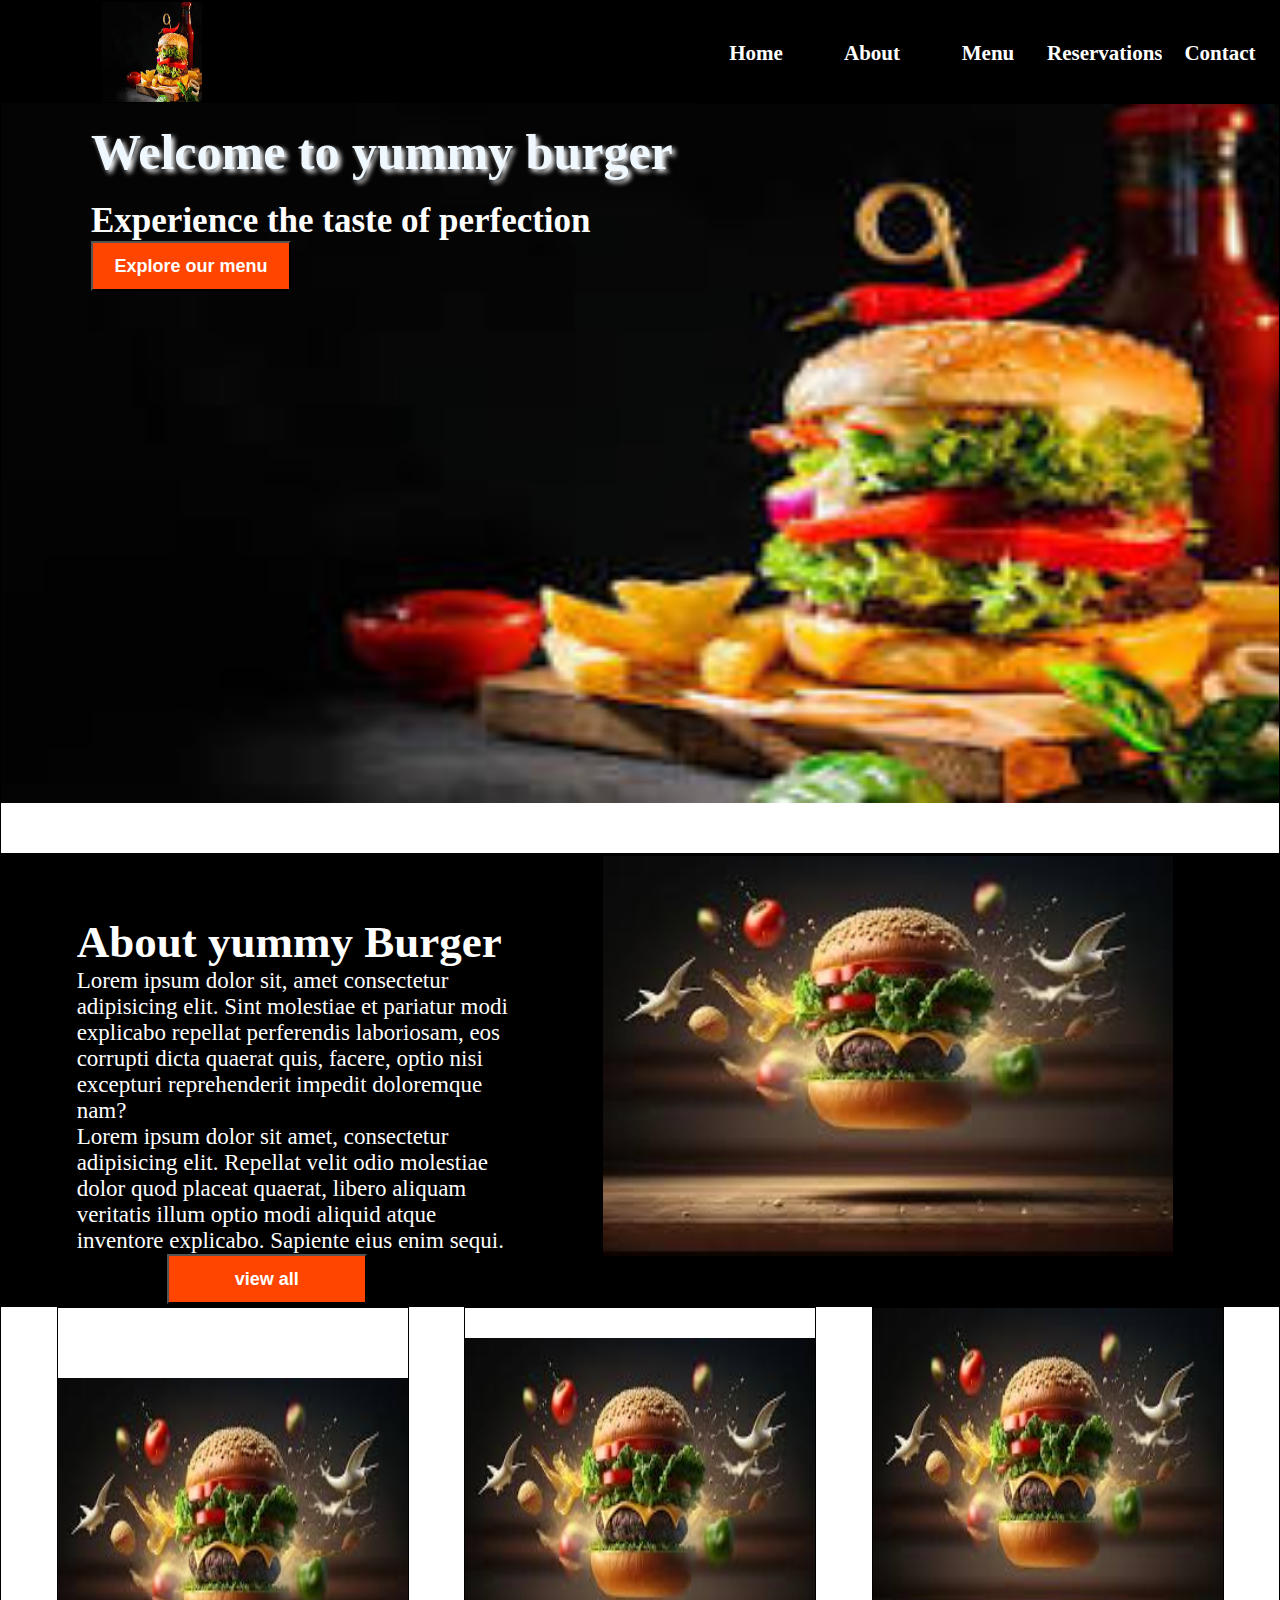
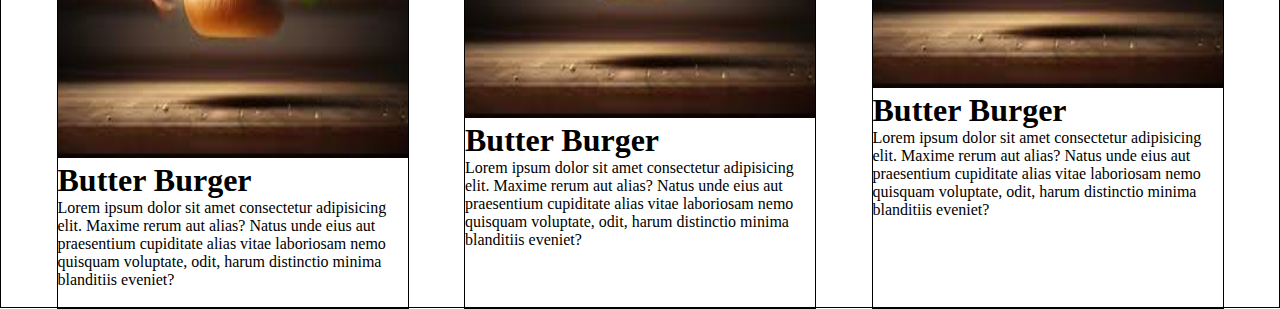
<file: index.html>
<!DOCTYPE html>
<html lang="en">
<head>
    <meta charset="UTF-8">
    <meta name="viewport" content="width=device-width, initial-scale=1.0">
    <title>yummy burger</title>
    <link rel="stylesheet" href="style.css">
</head>
<body>
    <div class="out1">
        <div id="in1">
            <img src="download.jfif" alt="" height="100px" width="100px">
        </div>
        <div id="in2">
            <ul>
                <li><a href="">Home</a></li>
                <li><a href="">About</a></li>
                <li><a href="">Menu</a></li>
                <li><a href="">Reservations</a></li>
                <li><a href="contact.html">Contact</a></li>
            </ul>
    </div>
    </div>
    <div class="out2">
        <h1 id="welcome">Welcome to yummy burger</h1>
        <h2 id="taste">Experience the taste of perfection</h2>
        <button id="menu">Explore our menu</button>
    </div>
    <div class="out3">
        <div id="in3">
            <h1 id="about">About yummy Burger</h1>
            <p id="text1">Lorem ipsum dolor sit, amet consectetur adipisicing elit. Sint molestiae et pariatur modi explicabo repellat perferendis laboriosam, eos corrupti dicta quaerat quis, facere, optio nisi excepturi reprehenderit impedit doloremque nam?</p>
            <p id="text1">Lorem ipsum dolor sit amet, consectetur adipisicing elit. Repellat velit odio molestiae dolor quod placeat quaerat, libero aliquam veritatis illum optio modi aliquid atque inventore explicabo. Sapiente eius enim sequi.</p>
            <button id="menu">view all</button>
        </div>
        <div id="in4">
            <img src="images.jfif" alt="" width="570px" height="400px">
        </div>

    </div>
    <div class="out4">
       
   <div id="in5">
    <img src="images.jfif" alt="" width="350px" height="380" id="img1">
    <h1 id="menu1">Butter Burger</h1>
    <p id="menu2">Lorem ipsum dolor sit amet consectetur adipisicing elit. Maxime rerum aut alias? Natus unde eius aut praesentium cupiditate alias vitae laboriosam nemo quisquam voluptate, odit, harum distinctio minima blanditiis eveniet?</p>
   </div>
        <div id="in6">
        <img src="images.jfif" alt="" width="350px" height="380" id="img2">
        <h1 id="menu1">Butter Burger</h1>
    <p id="menu2">Lorem ipsum dolor sit amet consectetur adipisicing elit. Maxime rerum aut alias? Natus unde eius aut praesentium cupiditate alias vitae laboriosam nemo quisquam voluptate, odit, harum distinctio minima blanditiis eveniet?</p>
        </div>
             <div id="in7">
            <img src="images.jfif" alt="" width="350px" height="380" id="img3">
            <h1 id="menu1">Butter Burger</h1>
            <p id="menu2">Lorem ipsum dolor sit amet consectetur adipisicing elit. Maxime rerum aut alias? Natus unde eius aut praesentium cupiditate alias vitae laboriosam nemo quisquam voluptate, odit, harum distinctio minima blanditiis eveniet?</p>
        </div>
    </div>
    
    
</body>
</html>
</file>
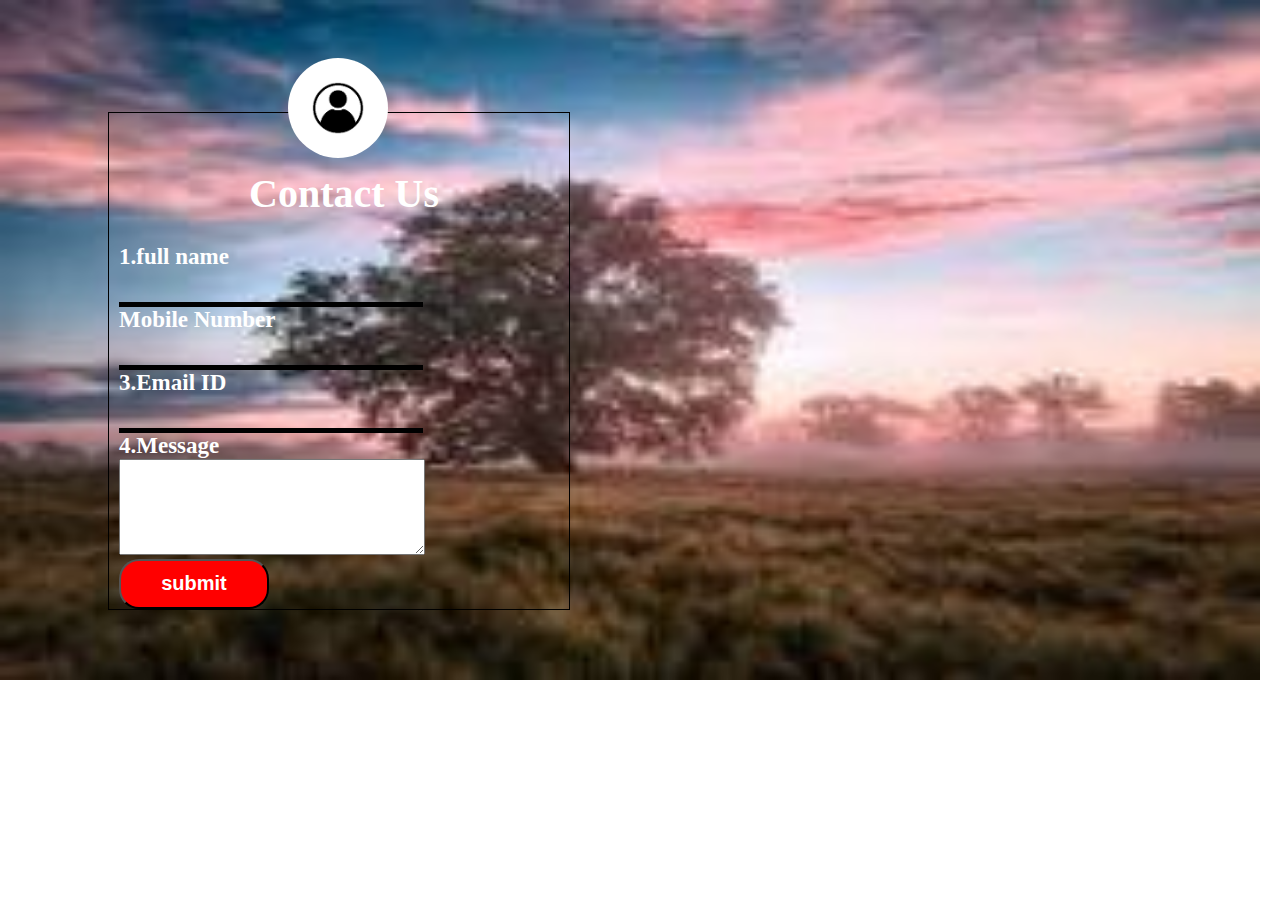
<file: contact.html>
<!DOCTYPE html>
<html lang="en">
<head>
    <meta charset="UTF-8">
    <meta name="viewport" content="width=device-width, initial-scale=1.0">
    <title>Contact Us</title><link rel="stylesheet" href="contact.css">
</head>
<body>
    <img src="download.png" alt="" height="100px" width="100px" id="avtar">
  <form action="">
    <h1>Contact Us</h1>
    <label for="">1.full name</label><br>
    <input type="text"><br>
    <label for="">Mobile Number</label><br>
    <input type="tel"><br>
    <label for="">3.Email ID</label><br>
    <input type="email"><br>
    <label for="">4.Message</label><br>
     <textarea name="" id="" cols="30" rows="10"></textarea><br>
     <button>submit</button>
  </form>  
</body>
</html>
</file>
<file: style.css>
*{
    margin: 0px;
    padding: 0px;
}
.out1{
    border: solid 1px;
    height: 100px;
    display: flex;
    justify-content: space-between;
    background-color: black;
}
#in1,#in2{
    border: solid 1px;
    height: 100px;
}
#in1{
    width: 100px;
    margin-left: 100px;
}
#in2{
    width: 580px;
}
ul{
    list-style: none;
}
ul li{
    border: solid 1px;
    height: 100px;
    width: 114px;
    float: left;
    text-align: center;
    line-height: 100px;
}
ul li a{
    font-size: 21px;
    text-decoration: none;
    font-weight: bold;
    color: white;
}
ul li a:hover{
    color: orangered;
    font-size: 23px;
}
.out2{
    border: solid 1px;
    height: 750px;
    background-image: url(download.jfif);
    background-repeat: no-repeat;
    background-size: 1400px 700px;
}
#welcome{
    color: aliceblue;
    font-size: 50px;
    margin-left: 90px;
    margin-top: 20px;
    text-shadow: 3px 3px 5px white;
}
#taste{
    color: white;
    font-size: 35px;
    margin-left: 90px;
    margin-top: 20px;
}
#menu{
    margin-left: 90px;
    margin-top: 20;
    height: 50px;
    width: 200px;
    background-color: orangered;
    color: white;
    font-size: 18px;
    font-weight: bold;
}
#Menu:hover{
    background-color:gold;
}
.out3{
    border: solid 1px;
    height: 450px;
    display: flex;
    justify-content: space-evenly;
    background-color: black;
}
#in3,#in4{
    border: solid 1px;
    height: 450px;
}
#in3{
    width: 450px;
}
#in4{
    width: 600px;
}
#about{
    font-size: 45px;
    margin-top: 60px;
    color: white;
}
#text1{
    font-size: 23px;
    color: white;
}
.out4{
    border: solid 1px;
    height: 600px;
    display: flex;
    justify-content: space-evenly;
}
#in5,#in6,#in7{
    border: solid 1px;
    height: 600px;
    width: 350px;
}
#img1,#img2{
    margin-top: 70px;
}
#img2{
    margin-top: 30px;
}
</file>
<file: contact.css>
form{
    border: solid 1px;
    width: 450px;
    padding-left: 10px;
    margin-left: 100px;
    padding-top: 30px;
}
body{
    background-image: url(download\ \(6\).jfif);
    background-repeat: no-repeat;
    background-size: 1260px 680px;
}
label{
    color: white;
    font-size: 23px;
    font-weight: bold;
}
h1{
    color: white;
    font-size: 40px;
    text-align: center;
}
input{
    height: 30px;
    width: 300px;
    background: none;
    outline: none;
    border: none;
    border-bottom-style: solid;
    border-bottom-color: black;
   border-bottom-width: 5px;
    color: wheat;
}
textarea{
    width: 300px;
    height: 90px;
}
button{
    height: 50px;
    width: 150px;
    background-color: red;
    color: white;
    font-size: 20px;
    font-weight: bold;
    border-radius: 20px;
}
#avtar{
    border-radius: 50%;
    position: relative;
    left: 280px;
    top: 50px;
}
</file>
